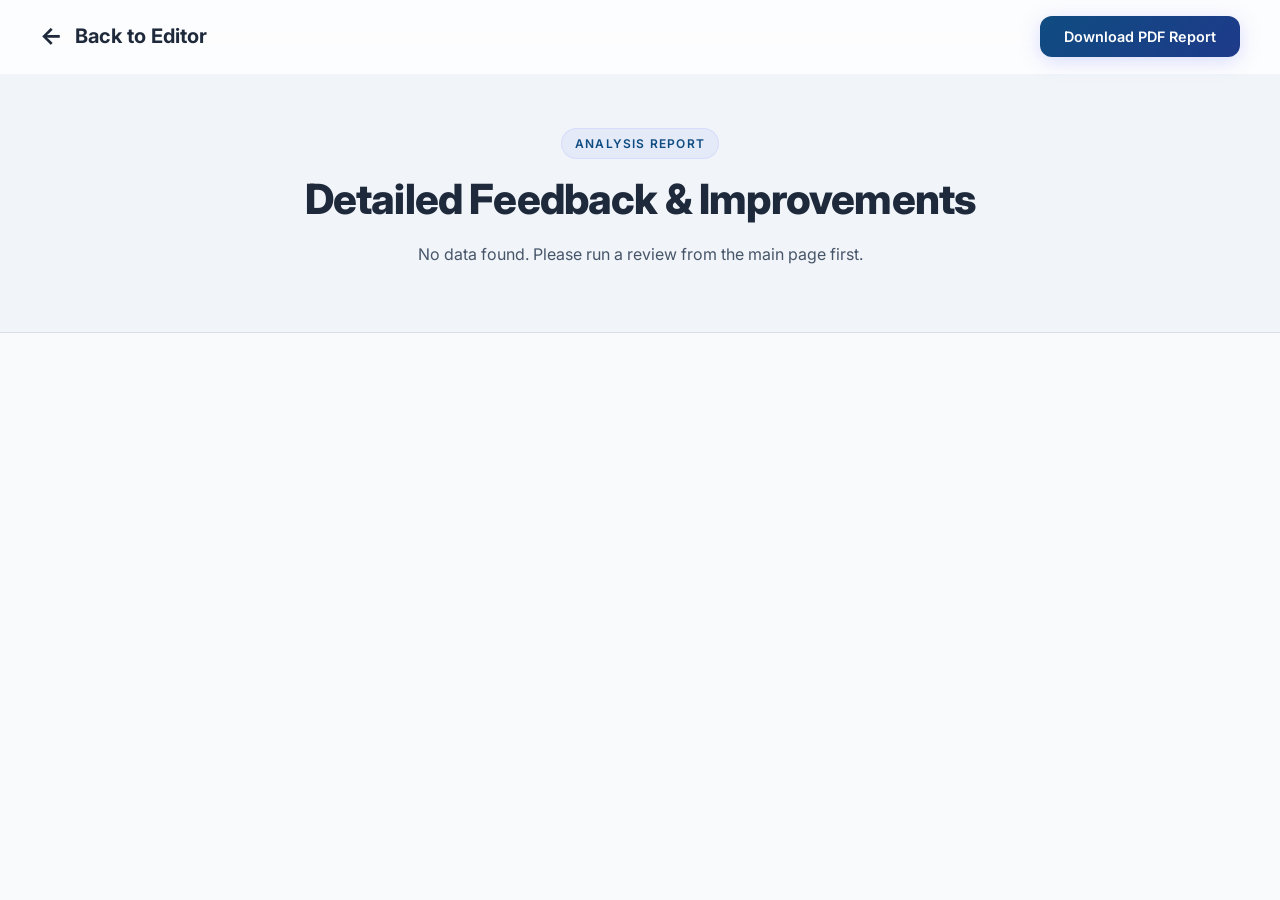
<file: report.html>
<!DOCTYPE html>
<html lang="en">
<head>
    <meta charset="UTF-8">
    <meta name="viewport" content="width=device-width, initial-scale=1.0">
    <title>Detailed Analysis Report — PaperLens</title>
    <link href="https://fonts.googleapis.com/css2?family=Inter:wght@300;400;500;600;700;800&family=JetBrains+Mono:wght@400;500&display=swap" rel="stylesheet">
    <link rel="stylesheet" href="style.css">
    <style>
        .report-header {
            padding: 8rem 2rem 4rem;
            text-align: center;
            background: var(--bg-secondary);
            border-bottom: 1px solid var(--border-subtle);
        }
        .report-content {
            max-width: 900px;
            margin: 0 auto;
            padding: 4rem 2rem;
        }
        .report-card {
            background: var(--bg-card);
            border: 1px solid var(--border-subtle);
            border-radius: var(--radius-md);
            padding: 2rem;
            margin-bottom: 2rem;
            box-shadow: var(--shadow-sm);
        }
        .quote-box {
            border-left: 4px solid var(--accent-orange);
            background: rgba(249, 115, 22, 0.05);
            padding: 1rem 1.5rem;
            margin: 1rem 0;
            font-style: italic;
            color: var(--text-secondary);
            border-radius: 0 var(--radius-sm) var(--radius-sm) 0;
        }
        .score-row {
            display: flex;
            align-items: center;
            justify-content: space-between;
            margin-bottom: 1rem;
            border-bottom: 1px solid var(--border-subtle);
            padding-bottom: 1rem;
        }
        @media print {
            .navbar, .btn, .footer { display: none; }
            .report-header { padding: 2rem; }
            body { background: white; }
            .report-card { box-shadow: none; break-inside: avoid; border: 1px solid #ccc; }
        }
    </style>
</head>
<body>
    <nav class="navbar" id="navbar">
        <div class="nav-container">
            <a href="index.html" class="nav-logo">
                <span style="font-size: 1.5rem;">←</span>
                <span>Back to Editor</span>
            </a>
            <button class="btn btn-primary" onclick="window.print()">Download PDF Report</button>
        </div>
    </nav>

    <header class="report-header">
        <div class="section-tag" style="margin-bottom: 1rem;">Analysis Report</div>
        <h1 class="section-title">Detailed Feedback & Improvements</h1>
        <p class="section-subtitle" id="reportSubtitle">Loading your analysis data...</p>
    </header>

    <main class="report-content" id="reportContent">
        <!-- JS injects content here -->
    </main>

    <script src="report.js"></script>
</body>
</html>
</file>
<file: style.css>
/* ========================================
   PaperLens — AI Paper Reviewer
   Design System & Styles
   ======================================== */

/* --- CSS Variables / Tokens --- */
:root {
    --bg-primary: #f8fafc;
    --bg-secondary: #f1f5f9;
    --bg-card: #ffffff;
    --bg-card-hover: #f1f5f9;
    --bg-input: #ffffff;
    --bg-panel: #ffffff;

    --text-primary: #1e293b;
    --text-secondary: #475569;
    --text-muted: #64748b;

    --accent-indigo: #0f4c81;
    --accent-purple: #3b82f6;
    --accent-pink: #ec4899;
    --accent-green: #10b981;
    --accent-yellow: #f59e0b;
    --accent-orange: #f97316;
    --accent-blue: #0284c7;

    --gradient-primary: linear-gradient(135deg, #0f4c81, #1e3a8a);
    --gradient-hero: linear-gradient(135deg, #0f4c81 0%, #1e3a8a 50%, #3b82f6 100%);
    --gradient-glow: radial-gradient(ellipse at center, rgba(15, 76, 129, 0.08), transparent 70%);

    --border-subtle: rgba(15, 23, 42, 0.1);
    --border-active: rgba(15, 76, 129, 0.4);

    --shadow-sm: 0 2px 8px rgba(15, 23, 42, 0.04);
    --shadow-md: 0 8px 32px rgba(15, 23, 42, 0.06);
    --shadow-lg: 0 16px 64px rgba(15, 23, 42, 0.08);
    --shadow-glow: 0 0 40px rgba(15, 76, 129, 0.1);

    --radius-sm: 8px;
    --radius-md: 12px;
    --radius-lg: 16px;
    --radius-xl: 24px;

    --font-sans: 'Inter', -apple-system, BlinkMacSystemFont, sans-serif;
    --font-mono: 'JetBrains Mono', 'Fira Code', monospace;

    --transition-fast: 150ms ease;
    --transition-base: 250ms ease;
    --transition-slow: 400ms cubic-bezier(0.4, 0, 0.2, 1);
}

/* --- Reset & Base --- */
*, *::before, *::after {
    margin: 0;
    padding: 0;
    box-sizing: border-box;
}

html {
    scroll-behavior: smooth;
    font-size: 16px;
}

body {
    font-family: var(--font-sans);
    background: var(--bg-primary);
    color: var(--text-primary);
    line-height: 1.6;
    overflow-x: hidden;
    -webkit-font-smoothing: antialiased;
    -moz-osx-font-smoothing: grayscale;
}

/* --- Background Particles --- */
.bg-particles {
    position: fixed;
    top: 0;
    left: 0;
    width: 100%;
    height: 100%;
    z-index: 0;
    pointer-events: none;
    overflow: hidden;
}

.particle {
    position: absolute;
    border-radius: 50%;
    opacity: 0;
    animation: particleFloat linear infinite;
}

@keyframes particleFloat {
    0% { transform: translateY(100vh) scale(0); opacity: 0; }
    10% { opacity: 1; }
    90% { opacity: 1; }
    100% { transform: translateY(-10vh) scale(1); opacity: 0; }
}

/* --- Navbar --- */
.navbar {
    position: fixed;
    top: 0;
    left: 0;
    right: 0;
    z-index: 100;
    padding: 1rem 2rem;
    transition: var(--transition-base);
    backdrop-filter: blur(20px);
    -webkit-backdrop-filter: blur(20px);
    background: rgba(255, 255, 255, 0.8);
    border-bottom: 1px solid transparent;
}

.navbar.scrolled {
    border-bottom: 1px solid var(--border-subtle);
    background: rgba(255, 255, 255, 0.95);
}

.nav-container {
    max-width: 1200px;
    margin: 0 auto;
    display: flex;
    justify-content: space-between;
    align-items: center;
}

.nav-logo {
    display: flex;
    align-items: center;
    gap: 0.75rem;
    text-decoration: none;
    color: var(--text-primary);
    font-weight: 700;
    font-size: 1.25rem;
}

.logo-icon {
    display: flex;
    align-items: center;
    justify-content: center;
}

.nav-links {
    display: flex;
    gap: 2rem;
}

.nav-link {
    text-decoration: none;
    color: var(--text-secondary);
    font-size: 0.875rem;
    font-weight: 500;
    transition: var(--transition-fast);
    position: relative;
}

.nav-link::after {
    content: '';
    position: absolute;
    bottom: -4px;
    left: 0;
    width: 0;
    height: 2px;
    background: var(--gradient-primary);
    transition: var(--transition-base);
    border-radius: 1px;
}

.nav-link:hover {
    color: var(--text-primary);
}

.nav-link:hover::after {
    width: 100%;
}

/* --- Buttons --- */
.btn {
    display: inline-flex;
    align-items: center;
    gap: 0.5rem;
    padding: 0.75rem 1.5rem;
    border-radius: var(--radius-md);
    font-size: 0.9rem;
    font-weight: 600;
    font-family: var(--font-sans);
    cursor: pointer;
    border: none;
    text-decoration: none;
    transition: var(--transition-base);
    white-space: nowrap;
}

.btn-primary {
    background: var(--gradient-primary);
    color: white;
    box-shadow: 0 4px 20px rgba(129, 140, 248, 0.3);
}

.btn-primary:hover {
    transform: translateY(-2px);
    box-shadow: 0 8px 30px rgba(129, 140, 248, 0.4);
}

.btn-ghost {
    background: transparent;
    color: var(--text-secondary);
    border: 1px solid var(--border-subtle);
}

.btn-ghost:hover {
    background: rgba(255, 255, 255, 0.05);
    color: var(--text-primary);
    border-color: var(--border-active);
}

.btn-secondary {
    background: rgba(255, 255, 255, 0.05);
    color: var(--text-secondary);
    border: 1px solid var(--border-subtle);
    padding: 0.5rem 1rem;
    font-size: 0.8rem;
}

.btn-secondary:hover {
    background: rgba(255, 255, 255, 0.08);
    color: var(--text-primary);
    border-color: var(--border-active);
}

.btn-icon {
    background: rgba(255, 255, 255, 0.05);
    border: 1px solid var(--border-subtle);
    color: var(--text-secondary);
    width: 32px;
    height: 32px;
    display: flex;
    align-items: center;
    justify-content: center;
    border-radius: var(--radius-sm);
    cursor: pointer;
    transition: var(--transition-fast);
}

.btn-icon:hover {
    background: rgba(255, 255, 255, 0.1);
    color: var(--text-primary);
}

.btn-review {
    padding: 0.6rem 1.5rem;
}

/* --- Hero --- */
.hero {
    position: relative;
    z-index: 1;
    min-height: 100vh;
    display: flex;
    align-items: center;
    padding: 8rem 2rem 4rem;
    max-width: 1200px;
    margin: 0 auto;
    gap: 4rem;
}

.hero::before {
    content: '';
    position: absolute;
    top: 10%;
    left: -20%;
    width: 60%;
    height: 60%;
    background: var(--gradient-glow);
    filter: blur(80px);
    pointer-events: none;
}

.hero-content {
    flex: 1;
    z-index: 1;
}

.hero-badge {
    display: inline-flex;
    align-items: center;
    gap: 0.5rem;
    padding: 0.4rem 1rem;
    background: rgba(129, 140, 248, 0.1);
    border: 1px solid rgba(129, 140, 248, 0.2);
    border-radius: 100px;
    font-size: 0.8rem;
    font-weight: 500;
    color: var(--accent-indigo);
    margin-bottom: 1.5rem;
    animation: fadeInUp 0.6s ease both;
}

.badge-dot {
    width: 6px;
    height: 6px;
    border-radius: 50%;
    background: var(--accent-green);
    animation: pulse 2s ease-in-out infinite;
}

@keyframes pulse {
    0%, 100% { opacity: 1; }
    50% { opacity: 0.4; }
}

.hero-title {
    font-size: clamp(2.5rem, 5vw, 4rem);
    font-weight: 800;
    line-height: 1.1;
    letter-spacing: -0.02em;
    margin-bottom: 1.5rem;
    animation: fadeInUp 0.6s ease 0.1s both;
}

.gradient-text {
    background: var(--gradient-hero);
    -webkit-background-clip: text;
    -webkit-text-fill-color: transparent;
    background-clip: text;
}

.hero-subtitle {
    font-size: 1.1rem;
    color: var(--text-secondary);
    max-width: 520px;
    line-height: 1.7;
    margin-bottom: 2rem;
    animation: fadeInUp 0.6s ease 0.2s both;
}

.hero-actions {
    display: flex;
    gap: 1rem;
    margin-bottom: 3rem;
    animation: fadeInUp 0.6s ease 0.3s both;
}

.hero-stats {
    display: flex;
    align-items: center;
    gap: 2rem;
    animation: fadeInUp 0.6s ease 0.4s both;
}

.stat-item {
    display: flex;
    flex-direction: column;
}

.stat-value {
    font-size: 1.8rem;
    font-weight: 800;
    background: var(--gradient-primary);
    -webkit-background-clip: text;
    -webkit-text-fill-color: transparent;
    background-clip: text;
}

.stat-label {
    font-size: 0.75rem;
    color: var(--text-muted);
    text-transform: uppercase;
    letter-spacing: 0.1em;
}

.stat-divider {
    width: 1px;
    height: 40px;
    background: var(--border-subtle);
}

@keyframes fadeInUp {
    from { opacity: 0; transform: translateY(20px); }
    to { opacity: 1; transform: translateY(0); }
}

/* --- Hero Visual (Floating Cards) --- */
.hero-visual {
    flex: 1;
    position: relative;
    height: 400px;
    display: flex;
    align-items: center;
    justify-content: center;
}

.floating-card {
    position: absolute;
    background: var(--bg-card);
    border: 1px solid var(--border-subtle);
    border-radius: var(--radius-md);
    padding: 1rem 1.25rem;
    display: flex;
    align-items: center;
    gap: 0.75rem;
    font-size: 0.85rem;
    font-weight: 500;
    color: var(--text-primary);
    box-shadow: var(--shadow-md);
    backdrop-filter: blur(10px);
    transition: var(--transition-slow);
}

.floating-card:hover {
    transform: scale(1.05) !important;
    border-color: var(--border-active);
    box-shadow: var(--shadow-glow);
}

.card-icon {
    font-size: 1.2rem;
    width: 36px;
    height: 36px;
    display: flex;
    align-items: center;
    justify-content: center;
    border-radius: var(--radius-sm);
}

.card-score {
    margin-left: auto;
    font-family: var(--font-mono);
    font-size: 0.8rem;
    color: var(--accent-indigo);
    font-weight: 600;
}

.card-1 {
    top: 10%;
    left: 5%;
    animation: float1 6s ease-in-out infinite, fadeInUp 0.8s ease 0.5s both;
}

.card-2 {
    top: 5%;
    right: 5%;
    animation: float2 7s ease-in-out infinite, fadeInUp 0.8s ease 0.7s both;
}

.card-3 {
    bottom: 20%;
    left: 0%;
    animation: float3 5.5s ease-in-out infinite, fadeInUp 0.8s ease 0.9s both;
}

.card-4 {
    bottom: 5%;
    right: 10%;
    animation: float4 6.5s ease-in-out infinite, fadeInUp 0.8s ease 1.1s both;
}

@keyframes float1 { 0%, 100% { transform: translate(0, 0); } 50% { transform: translate(8px, -12px); } }
@keyframes float2 { 0%, 100% { transform: translate(0, 0); } 50% { transform: translate(-10px, 8px); } }
@keyframes float3 { 0%, 100% { transform: translate(0, 0); } 50% { transform: translate(12px, 10px); } }
@keyframes float4 { 0%, 100% { transform: translate(0, 0); } 50% { transform: translate(-8px, -15px); } }

/* --- Sections --- */
.section-container {
    max-width: 1200px;
    margin: 0 auto;
    padding: 0 2rem;
}

.section-header {
    text-align: center;
    margin-bottom: 4rem;
}

.section-tag {
    display: inline-block;
    padding: 0.3rem 0.8rem;
    background: rgba(129, 140, 248, 0.1);
    border: 1px solid rgba(129, 140, 248, 0.15);
    border-radius: 100px;
    font-size: 0.75rem;
    font-weight: 600;
    color: var(--accent-indigo);
    text-transform: uppercase;
    letter-spacing: 0.1em;
    margin-bottom: 1rem;
}

.section-title {
    font-size: clamp(1.8rem, 3.5vw, 2.6rem);
    font-weight: 800;
    line-height: 1.2;
    letter-spacing: -0.02em;
    margin-bottom: 1rem;
}

.section-subtitle {
    font-size: 1rem;
    color: var(--text-secondary);
    max-width: 600px;
    margin: 0 auto;
    line-height: 1.7;
}

/* --- Features --- */
.features {
    position: relative;
    z-index: 1;
    padding: 6rem 0;
}

.features::before {
    content: '';
    position: absolute;
    top: 0;
    left: 0;
    right: 0;
    height: 1px;
    background: linear-gradient(90deg, transparent, var(--border-subtle), transparent);
}

.features-grid {
    display: grid;
    grid-template-columns: repeat(auto-fit, minmax(280px, 1fr));
    gap: 1.5rem;
}

.feature-card {
    background: var(--bg-card);
    border: 1px solid var(--border-subtle);
    border-radius: var(--radius-lg);
    padding: 2rem;
    transition: var(--transition-slow);
    position: relative;
    overflow: hidden;
}

.feature-card::before {
    content: '';
    position: absolute;
    top: 0;
    left: 0;
    right: 0;
    height: 2px;
    background: var(--gradient-primary);
    opacity: 0;
    transition: var(--transition-base);
}

.feature-card:hover {
    background: var(--bg-card-hover);
    border-color: var(--border-active);
    transform: translateY(-4px);
    box-shadow: var(--shadow-glow);
}

.feature-card:hover::before {
    opacity: 1;
}

.feature-icon {
    width: 48px;
    height: 48px;
    display: flex;
    align-items: center;
    justify-content: center;
    border-radius: var(--radius-md);
    background: rgba(255, 255, 255, 0.03);
    border: 1px solid var(--border-subtle);
    margin-bottom: 1.25rem;
    color: var(--accent, var(--accent-indigo));
}

.feature-card h3 {
    font-size: 1rem;
    font-weight: 700;
    margin-bottom: 0.5rem;
}

.feature-card p {
    font-size: 0.875rem;
    color: var(--text-secondary);
    line-height: 1.6;
}

/* --- Review Section --- */
.review-section {
    position: relative;
    z-index: 1;
    padding: 6rem 0 8rem;
}

.review-section::before {
    content: '';
    position: absolute;
    top: 0;
    left: 0;
    right: 0;
    height: 1px;
    background: linear-gradient(90deg, transparent, var(--border-subtle), transparent);
}

.review-app {
    display: grid;
    grid-template-columns: 1fr 1fr;
    gap: 1.5rem;
    min-height: 500px;
}

.review-input-panel,
.review-output-panel {
    background: var(--bg-panel);
    border: 1px solid var(--border-subtle);
    border-radius: var(--radius-lg);
    display: flex;
    flex-direction: column;
    overflow: hidden;
}

.panel-header {
    display: flex;
    align-items: center;
    gap: 0.75rem;
    padding: 0.875rem 1.25rem;
    border-bottom: 1px solid var(--border-subtle);
    background: rgba(255, 255, 255, 0.02);
}

.panel-dots {
    display: flex;
    gap: 6px;
}

.panel-dots span {
    width: 10px;
    height: 10px;
    border-radius: 50%;
    background: rgba(255, 255, 255, 0.1);
}

.panel-dots span:nth-child(1) { background: #ff5f57; }
.panel-dots span:nth-child(2) { background: #febc2e; }
.panel-dots span:nth-child(3) { background: #28c840; }

.panel-title {
    font-size: 0.8rem;
    font-weight: 600;
    color: var(--text-muted);
    text-transform: uppercase;
    letter-spacing: 0.05em;
}

.char-count {
    margin-left: auto;
    font-size: 0.75rem;
    font-family: var(--font-mono);
    color: var(--text-muted);
}

.input-area {
    flex: 1;
    padding: 0;
}

.input-area textarea {
    width: 100%;
    height: 100%;
    min-height: 350px;
    background: transparent;
    border: none;
    outline: none;
    color: var(--text-primary);
    font-family: var(--font-mono);
    font-size: 0.85rem;
    line-height: 1.8;
    padding: 1.25rem;
    resize: none;
}

.input-area textarea::placeholder {
    color: var(--text-muted);
}

.input-actions {
    display: flex;
    gap: 0.75rem;
    padding: 1rem 1.25rem;
    border-top: 1px solid var(--border-subtle);
    background: rgba(255, 255, 255, 0.02);
}

.input-actions .btn-review {
    margin-left: auto;
}

/* --- Output States --- */
.output-empty,
.output-loading {
    flex: 1;
    display: flex;
    flex-direction: column;
    align-items: center;
    justify-content: center;
    padding: 3rem;
    text-align: center;
}

.empty-illustration {
    margin-bottom: 1.5rem;
    opacity: 0.5;
}

.output-empty p {
    color: var(--text-muted);
    font-size: 0.9rem;
    max-width: 280px;
    line-height: 1.6;
}

.output-empty strong {
    color: var(--accent-indigo);
}

/* Loading */
.loading-spinner {
    position: relative;
    width: 80px;
    height: 80px;
    margin-bottom: 1.5rem;
}

.spinner-ring {
    position: absolute;
    inset: 0;
    border: 3px solid var(--border-subtle);
    border-top-color: var(--accent-indigo);
    border-radius: 50%;
    animation: spin 1s linear infinite;
}

@keyframes spin {
    to { transform: rotate(360deg); }
}

.spinner-icon {
    position: absolute;
    inset: 0;
    display: flex;
    align-items: center;
    justify-content: center;
    font-size: 1.5rem;
}

.loading-text {
    color: var(--text-secondary);
    font-weight: 500;
    margin-bottom: 1.5rem;
}

.loading-steps {
    display: flex;
    flex-direction: column;
    gap: 0.5rem;
    align-items: flex-start;
}

.loading-step {
    display: flex;
    align-items: center;
    gap: 0.5rem;
    font-size: 0.8rem;
    color: var(--text-muted);
    opacity: 0.4;
    transition: var(--transition-base);
}

.loading-step.active {
    opacity: 1;
    color: var(--text-secondary);
}

.loading-step.done {
    opacity: 1;
    color: var(--accent-green);
}

.step-check {
    width: 18px;
    height: 18px;
    display: flex;
    align-items: center;
    justify-content: center;
    border-radius: 50%;
    background: rgba(255, 255, 255, 0.05);
    font-size: 0.6rem;
    border: 1px solid var(--border-subtle);
}

.loading-step.done .step-check {
    background: rgba(52, 211, 153, 0.15);
    border-color: var(--accent-green);
    color: var(--accent-green);
}

/* Results */
.output-results {
    flex: 1;
    overflow-y: auto;
    padding: 1.5rem;
}

.output-results::-webkit-scrollbar {
    width: 6px;
}

.output-results::-webkit-scrollbar-track {
    background: transparent;
}

.output-results::-webkit-scrollbar-thumb {
    background: var(--border-subtle);
    border-radius: 3px;
}

.results-summary {
    display: flex;
    align-items: center;
    gap: 1.5rem;
    padding: 1.25rem;
    background: rgba(129, 140, 248, 0.05);
    border: 1px solid rgba(129, 140, 248, 0.1);
    border-radius: var(--radius-md);
    margin-bottom: 1.5rem;
}

.overall-score {
    display: flex;
    flex-direction: column;
    align-items: center;
    min-width: 80px;
}

.score-circle {
    width: 64px;
    height: 64px;
    border-radius: 50%;
    background: var(--gradient-primary);
    display: flex;
    align-items: center;
    justify-content: center;
    font-size: 1.4rem;
    font-weight: 800;
    color: white;
    margin-bottom: 0.25rem;
    box-shadow: 0 0 24px rgba(129, 140, 248, 0.3);
}

.score-label {
    font-size: 0.7rem;
    color: var(--text-muted);
    text-transform: uppercase;
    letter-spacing: 0.05em;
}

.summary-text {
    flex: 1;
}

.summary-text h3 {
    font-size: 0.95rem;
    font-weight: 700;
    margin-bottom: 0.25rem;
}

.summary-text p {
    font-size: 0.8rem;
    color: var(--text-secondary);
    line-height: 1.5;
}

/* Criteria Cards */
.criteria-card {
    background: rgba(255, 255, 255, 0.02);
    border: 1px solid var(--border-subtle);
    border-radius: var(--radius-md);
    padding: 1.25rem;
    margin-bottom: 0.75rem;
    transition: var(--transition-base);
    animation: fadeInUp 0.4s ease both;
}

.criteria-card:hover {
    background: rgba(255, 255, 255, 0.04);
    border-color: var(--border-active);
}

.criteria-header {
    display: flex;
    align-items: center;
    justify-content: space-between;
    margin-bottom: 0.75rem;
}

.criteria-name {
    display: flex;
    align-items: center;
    gap: 0.5rem;
    font-size: 0.9rem;
    font-weight: 600;
}

.criteria-emoji {
    font-size: 1.1rem;
}

.criteria-score-badge {
    display: flex;
    align-items: center;
    gap: 0.35rem;
    padding: 0.25rem 0.65rem;
    border-radius: 100px;
    font-family: var(--font-mono);
    font-size: 0.75rem;
    font-weight: 600;
}

.score-low {
    background: rgba(239, 68, 68, 0.1);
    color: #f87171;
    border: 1px solid rgba(239, 68, 68, 0.2);
}

.score-mid {
    background: rgba(251, 191, 36, 0.1);
    color: #fbbf24;
    border: 1px solid rgba(251, 191, 36, 0.2);
}

.score-high {
    background: rgba(52, 211, 153, 0.1);
    color: #34d399;
    border: 1px solid rgba(52, 211, 153, 0.2);
}

.criteria-bar {
    width: 100%;
    height: 4px;
    background: rgba(255, 255, 255, 0.05);
    border-radius: 2px;
    margin-bottom: 0.75rem;
    overflow: hidden;
}

.criteria-bar-fill {
    height: 100%;
    border-radius: 2px;
    transition: width 1s cubic-bezier(0.4, 0, 0.2, 1);
    background: var(--gradient-primary);
}

.criteria-feedback {
    font-size: 0.8rem;
    color: var(--text-secondary);
    line-height: 1.6;
}

.criteria-feedback strong {
    color: var(--text-primary);
    font-weight: 600;
}

.feedback-section {
    margin-bottom: 0.5rem;
}

.feedback-label {
    font-size: 0.7rem;
    text-transform: uppercase;
    letter-spacing: 0.08em;
    color: var(--text-muted);
    margin-bottom: 0.2rem;
    font-weight: 600;
}

/* --- How It Works --- */
.how-it-works {
    position: relative;
    z-index: 1;
    padding: 6rem 0;
}

.how-it-works::before {
    content: '';
    position: absolute;
    top: 0;
    left: 0;
    right: 0;
    height: 1px;
    background: linear-gradient(90deg, transparent, var(--border-subtle), transparent);
}

.steps-grid {
    display: flex;
    align-items: center;
    justify-content: center;
    gap: 1.5rem;
    flex-wrap: wrap;
}

.step-card {
    background: var(--bg-card);
    border: 1px solid var(--border-subtle);
    border-radius: var(--radius-lg);
    padding: 2rem;
    flex: 1;
    min-width: 220px;
    max-width: 320px;
    transition: var(--transition-slow);
}

.step-card:hover {
    background: var(--bg-card-hover);
    border-color: var(--border-active);
    transform: translateY(-4px);
}

.step-number {
    font-size: 2.5rem;
    font-weight: 800;
    background: var(--gradient-primary);
    -webkit-background-clip: text;
    -webkit-text-fill-color: transparent;
    background-clip: text;
    margin-bottom: 1rem;
    line-height: 1;
}

.step-content h3 {
    font-size: 1rem;
    font-weight: 700;
    margin-bottom: 0.5rem;
}

.step-content p {
    font-size: 0.85rem;
    color: var(--text-secondary);
    line-height: 1.6;
}

.step-connector {
    display: flex;
    align-items: center;
}

/* --- Footer --- */
.footer {
    position: relative;
    z-index: 1;
    padding: 3rem 0;
    border-top: 1px solid var(--border-subtle);
}

.footer-content {
    display: flex;
    justify-content: space-between;
    align-items: flex-start;
    margin-bottom: 2rem;
}

.footer-brand p {
    color: var(--text-muted);
    font-size: 0.85rem;
    margin-top: 0.75rem;
    max-width: 300px;
}

.footer-links {
    display: flex;
    gap: 1.5rem;
}

.footer-links a {
    color: var(--text-secondary);
    text-decoration: none;
    font-size: 0.85rem;
    transition: var(--transition-fast);
}

.footer-links a:hover {
    color: var(--text-primary);
}

.footer-bottom {
    padding-top: 1.5rem;
    border-top: 1px solid var(--border-subtle);
    text-align: center;
}

.footer-bottom p {
    font-size: 0.8rem;
    color: var(--text-muted);
}

.footer-bottom a {
    color: var(--accent-indigo);
    text-decoration: none;
}

.footer-bottom a:hover {
    text-decoration: underline;
}

/* --- Toast Notification --- */
.toast {
    position: fixed;
    bottom: 2rem;
    right: 2rem;
    z-index: 200;
    background: var(--bg-card);
    border: 1px solid var(--border-active);
    border-radius: var(--radius-md);
    padding: 1rem 1.5rem;
    color: var(--text-primary);
    font-size: 0.85rem;
    font-weight: 500;
    box-shadow: var(--shadow-lg);
    transform: translateY(100px);
    opacity: 0;
    transition: var(--transition-slow);
    display: flex;
    align-items: center;
    gap: 0.5rem;
}

.toast.show {
    transform: translateY(0);
    opacity: 1;
}

.toast.error {
    border-color: rgba(239, 68, 68, 0.3);
}

/* --- Responsive --- */
@media (max-width: 900px) {
    .hero {
        flex-direction: column;
        text-align: center;
        padding-top: 7rem;
    }

    .hero-subtitle {
        margin-left: auto;
        margin-right: auto;
    }

    .hero-actions {
        justify-content: center;
    }

    .hero-stats {
        justify-content: center;
    }

    .hero-visual {
        height: 250px;
        width: 100%;
    }

    .floating-card {
        font-size: 0.75rem;
        padding: 0.75rem 1rem;
    }

    .review-app {
        grid-template-columns: 1fr;
    }

    .nav-links {
        display: none;
    }

    .steps-grid {
        flex-direction: column;
    }

    .step-connector {
        transform: rotate(90deg);
    }

    .footer-content {
        flex-direction: column;
        gap: 1.5rem;
    }
}

@media (max-width: 600px) {
    .hero-title {
        font-size: 2rem;
    }

    .features-grid {
        grid-template-columns: 1fr;
    }

    .input-actions {
        flex-wrap: wrap;
    }

    .btn-review {
        width: 100%;
        justify-content: center;
    }
}
/* --- Dashboard Section --- */
.dashboard-section {
    padding: 6rem 0;
    background: var(--bg-secondary);
    min-height: 100vh;
}

.dashboard-header {
    display: flex;
    justify-content: space-between;
    align-items: flex-end;
    margin-bottom: 3rem;
}

.dashboard-grid {
    display: grid;
    grid-template-columns: repeat(3, 1fr);
    grid-template-rows: auto auto auto;
    gap: 1.5rem;
}

.dashboard-card {
    background: var(--bg-card);
    border: 1px solid var(--border-subtle);
    border-radius: var(--radius-lg);
    padding: 1.5rem;
    box-shadow: var(--shadow-sm);
    transition: var(--transition-base);
}

.dashboard-card:hover {
    box-shadow: var(--shadow-md);
    transform: translateY(-2px);
}

.dashboard-card h3 {
    font-size: 1.1rem;
    font-weight: 700;
    margin-bottom: 1.5rem;
    color: var(--text-primary);
}

/* Stat Cards */
.stat-card {
    border-top: 4px solid var(--accent);
    text-align: center;
    padding: 2rem 1.5rem;
}

.card-label {
    font-size: 0.85rem;
    font-weight: 600;
    color: var(--text-muted);
    text-transform: uppercase;
    letter-spacing: 0.05em;
    margin-bottom: 0.5rem;
}

.card-value {
    font-size: 2.5rem;
    font-weight: 800;
    color: var(--text-primary);
}

/* Table Card */
.table-card {
    grid-column: span 2;
}

.table-scroll {
    overflow-x: auto;
}

table {
    width: 100%;
    border-collapse: collapse;
    font-size: 0.9rem;
}

th {
    text-align: left;
    padding: 0.75rem 1rem;
    border-bottom: 2px solid var(--bg-secondary);
    color: var(--text-muted);
    font-weight: 600;
    text-transform: uppercase;
    font-size: 0.75rem;
}

td {
    padding: 1rem;
    border-bottom: 1px solid var(--bg-secondary);
    color: var(--text-secondary);
}

tr:last-child td {
    border-bottom: none;
}

/* Chart Card */
.chart-card {
    grid-column: span 1;
    display: flex;
    flex-direction: column;
}

.chart-container {
    flex: 1;
    position: relative;
    min-height: 250px;
}

/* Summary Card */
.summary-card {
    grid-column: span 3;
}

.summary-content {
    line-height: 1.8;
    color: var(--text-secondary);
    font-size: 1rem;
}

/* --- Overlays & Modals --- */
.overlay {
    position: fixed;
    top: 0;
    left: 0;
    right: 0;
    bottom: 0;
    background: rgba(255, 255, 255, 0.9);
    backdrop-filter: blur(10px);
    z-index: 1000;
    display: flex;
    align-items: center;
    justify-content: center;
}

.loader-content {
    text-align: center;
}

.spinner {
    width: 60px;
    height: 60px;
    border: 4px solid var(--bg-secondary);
    border-top: 4px solid var(--accent-indigo);
    border-radius: 50%;
    animation: spin 1s linear infinite;
    margin: 0 auto 1.5rem;
}

@keyframes spin {
    0% { transform: rotate(0deg); }
    100% { transform: rotate(360deg); }
}

.config-modal {
    background: var(--bg-card);
    padding: 2.5rem;
    border-radius: var(--radius-xl);
    max-width: 450px;
    width: 90%;
    text-align: center;
    box-shadow: var(--shadow-lg);
    border: 1px solid var(--border-subtle);
}

.config-modal h2 {
    margin-bottom: 1rem;
}

.config-modal p {
    color: var(--text-secondary);
    margin-bottom: 2rem;
}

.form-group label {
    display: block;
    font-size: 0.85rem;
    font-weight: 600;
    color: var(--text-secondary);
    margin-bottom: 0.5rem;
    text-align: left;
}

input[type="text"],
input[type="password"] {
    width: 100%;
    padding: 0.75rem 1rem;
    border-radius: var(--radius-md);
    border: 1px solid var(--border-subtle);
    background: var(--bg-secondary);
    color: var(--text-primary);
    font-family: var(--font-sans);
    outline: none;
    transition: var(--transition-base);
    margin-bottom: 1.5rem;
}

input:focus {
    border-color: var(--accent-indigo);
    background: white;
}

.btn-full {
    width: 100%;
    justify-content: center;
    padding: 1rem;
}

/* --- Progress Bar --- */
.progress-container {
    margin: 1.5rem 0;
}

.progress-bar-bg {
    width: 100%;
    height: 8px;
    background: var(--bg-secondary);
    border-radius: 4px;
    overflow: hidden;
    margin-bottom: 0.5rem;
}

.progress-bar-fill {
    height: 100%;
    width: 0;
    background: var(--gradient-primary);
    transition: width 0.3s ease;
}

#progressText {
    font-size: 0.75rem;
    color: var(--text-muted);
    font-weight: 600;
}

@media (max-width: 1024px) {
    .dashboard-grid {
        grid-template-columns: 1fr 1fr;
    }
    .table-card, .chart-card, .summary-card {
        grid-column: span 2;
    }
}

@media (max-width: 768px) {
    .dashboard-grid {
        grid-template-columns: 1fr;
    }
    .table-card, .chart-card, .summary-card {
        grid-column: span 1;
    }
}
</file>
